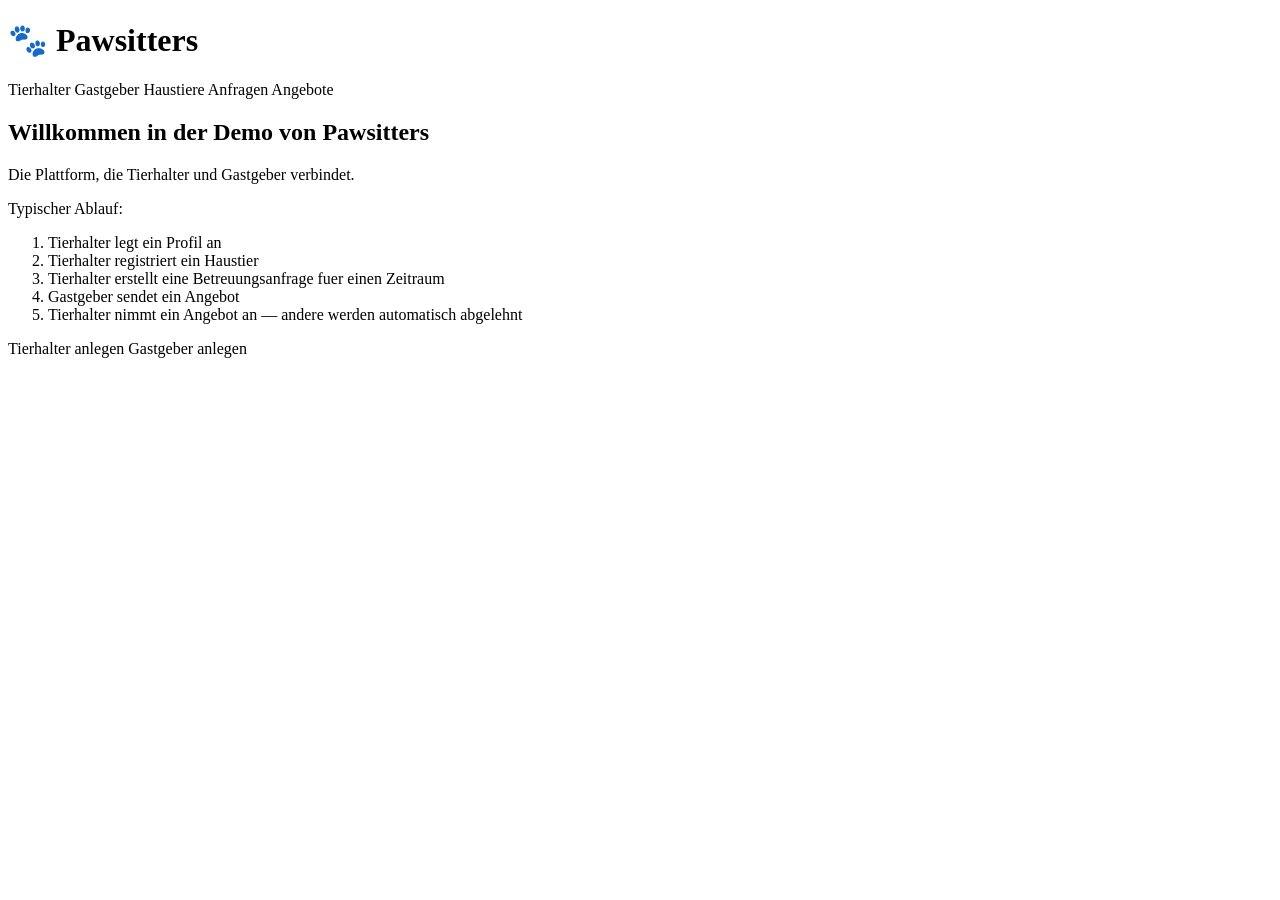
<file: src/main/resources/templates/index.html>
<!DOCTYPE html>
<html lang="de" xmlns:th="http://www.thymeleaf.org">

<head>
    <meta charset="UTF-8" />
    <title>Pawsitters</title>
    <link rel="stylesheet" th:href="@{/css/style.css}" />
</head>

<body>
    <header>
        <h1>🐾 Pawsitters</h1>
        <nav>
            <a th:href="@{/owners}">Tierhalter</a>
            <a th:href="@{/hosts}">Gastgeber</a>
            <a th:href="@{/pets}">Haustiere</a>
            <a th:href="@{/requests}">Anfragen</a>
            <a th:href="@{/offers}">Angebote</a>
        </nav>
    </header>

    <main>
        <h2>Willkommen in der Demo von Pawsitters</h2>
        <p>Die Plattform, die Tierhalter und Gastgeber verbindet.</p>
        <p>Typischer Ablauf:</p>
        <ol>
            <li>Tierhalter legt ein Profil an</li>
            <li>Tierhalter registriert ein Haustier</li>
            <li>Tierhalter erstellt eine Betreuungsanfrage fuer einen Zeitraum</li>
            <li>Gastgeber sendet ein Angebot</li>
            <li>Tierhalter nimmt ein Angebot an &mdash; andere werden automatisch abgelehnt</li>
        </ol>
        <p>
            <a class="btn" th:href="@{/owners/new}">Tierhalter anlegen</a>
            <a class="btn" th:href="@{/hosts/new}">Gastgeber anlegen</a>
        </p>
    </main>
</body>

</html>
</file>
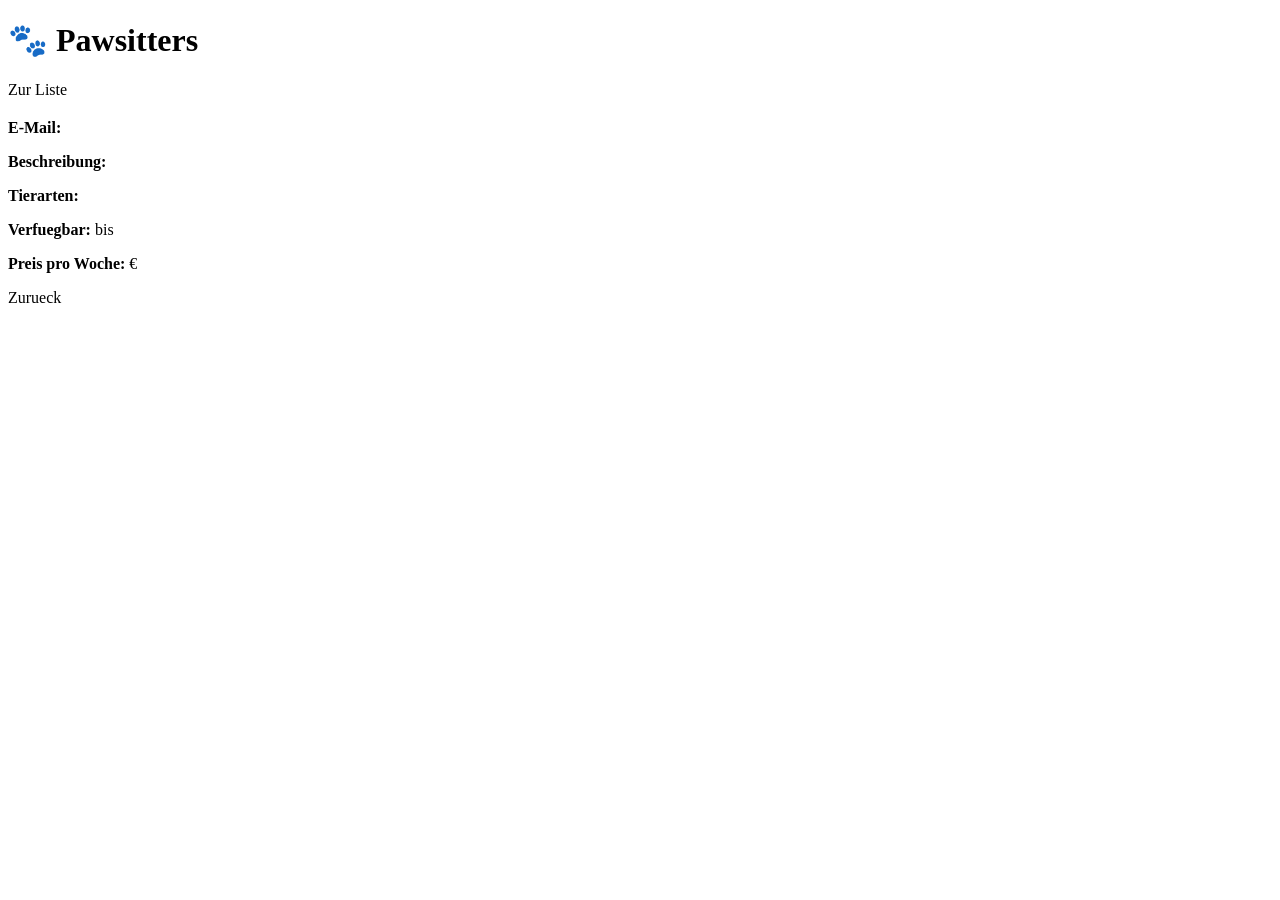
<file: src/main/resources/templates/hosts/detail.html>
<!DOCTYPE html>
<html lang="de" xmlns:th="http://www.thymeleaf.org">
<head>
    <meta charset="UTF-8"/>
    <title>Gastgeber Detail</title>
    <link rel="stylesheet" th:href="@{/css/style.css}"/>
</head>
<body>
<header>
    <h1>🐾 Pawsitters</h1>
    <nav><a th:href="@{/hosts}">Zur Liste</a></nav>
</header>

<main>
    <h2 th:text="${host.name}"></h2>
    <p><strong>E-Mail:</strong> <span th:text="${host.email}"></span></p>
    <p><strong>Beschreibung:</strong> <span th:text="${host.description}"></span></p>
    <p><strong>Tierarten:</strong>
        <span th:text="${#strings.listJoin(host.acceptedAnimals, ', ')}"></span>
    </p>
    <p><strong>Verfuegbar:</strong>
        <span th:text="${host.availableFrom}"></span> bis
        <span th:text="${host.availableUntil}"></span>
    </p>
    <p><strong>Preis pro Woche:</strong> <span th:text="${host.pricePerWeek}"></span> €</p>

    <a class="btn btn-secondary" th:href="@{/hosts}">Zurueck</a>
</main>
</body>
</html>
</file>
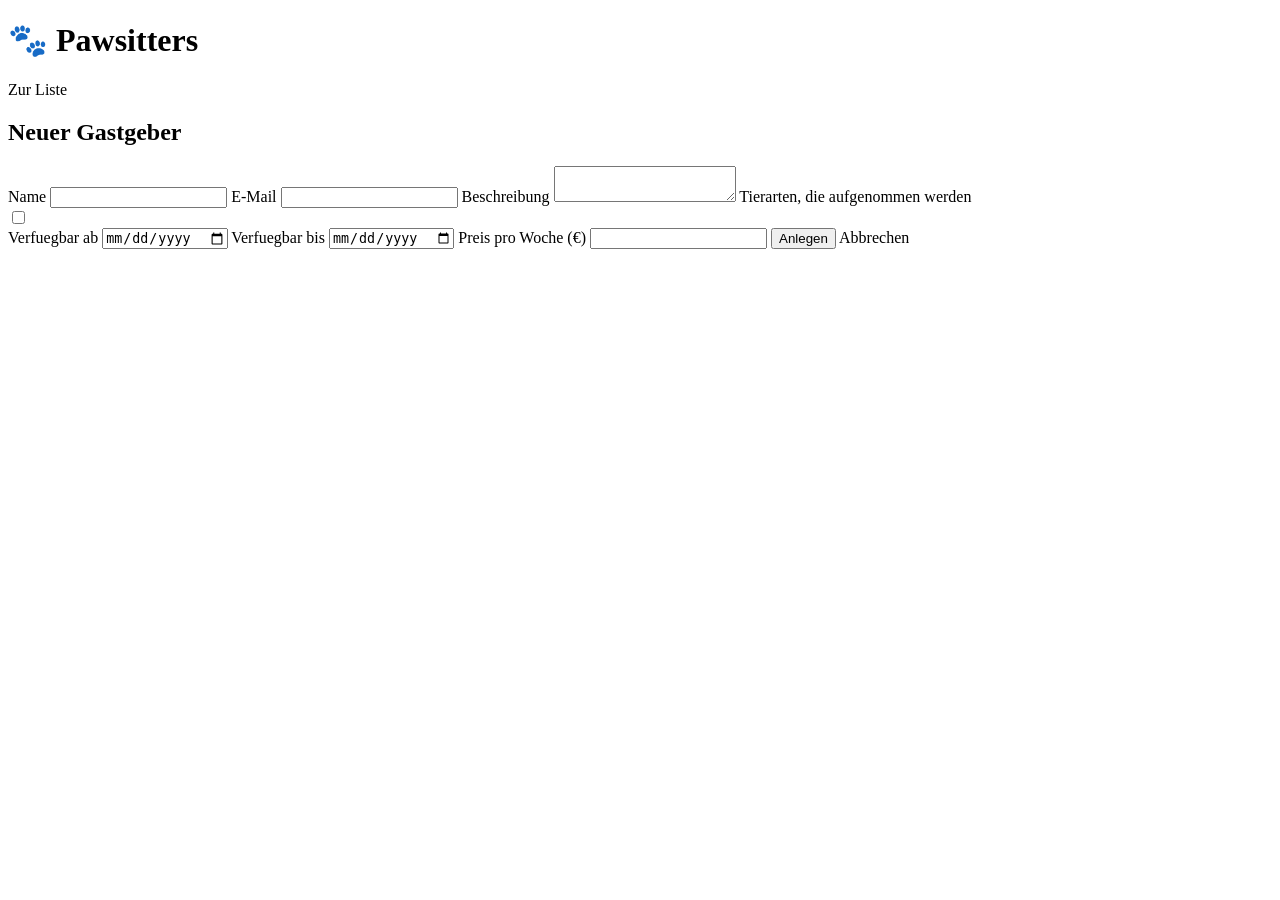
<file: src/main/resources/templates/hosts/form.html>
<!DOCTYPE html>
<html lang="de" xmlns:th="http://www.thymeleaf.org">
<head>
    <meta charset="UTF-8"/>
    <title>Neuer Gastgeber</title>
    <link rel="stylesheet" th:href="@{/css/style.css}"/>
</head>
<body>
<header>
    <h1>🐾 Pawsitters</h1>
    <nav><a th:href="@{/hosts}">Zur Liste</a></nav>
</header>

<main>
    <h2>Neuer Gastgeber</h2>
    <div class="error" th:if="${error}" th:text="${error}"></div>

    <form th:action="@{/hosts}" th:object="${host}" method="post">
        <label>Name
            <input type="text" th:field="*{name}" required/>
        </label>
        <label>E-Mail
            <input type="email" th:field="*{email}" required/>
        </label>
        <label>Beschreibung
            <textarea th:field="*{description}"></textarea>
        </label>
        <label>Tierarten, die aufgenommen werden</label>
        <div th:each="t : ${animalTypes}">
            <label style="font-weight:normal;">
                <input type="checkbox" name="animals" th:value="${t}"/>
                <span th:text="${t}"></span>
            </label>
        </div>
        <label>Verfuegbar ab
            <input type="date" th:field="*{availableFrom}" required/>
        </label>
        <label>Verfuegbar bis
            <input type="date" th:field="*{availableUntil}" required/>
        </label>
        <label>Preis pro Woche (€)
            <input type="number" step="0.01" min="0" th:field="*{pricePerWeek}" required/>
        </label>
        <button type="submit">Anlegen</button>
        <a class="btn btn-secondary" th:href="@{/hosts}">Abbrechen</a>
    </form>
</main>
</body>
</html>
</file>
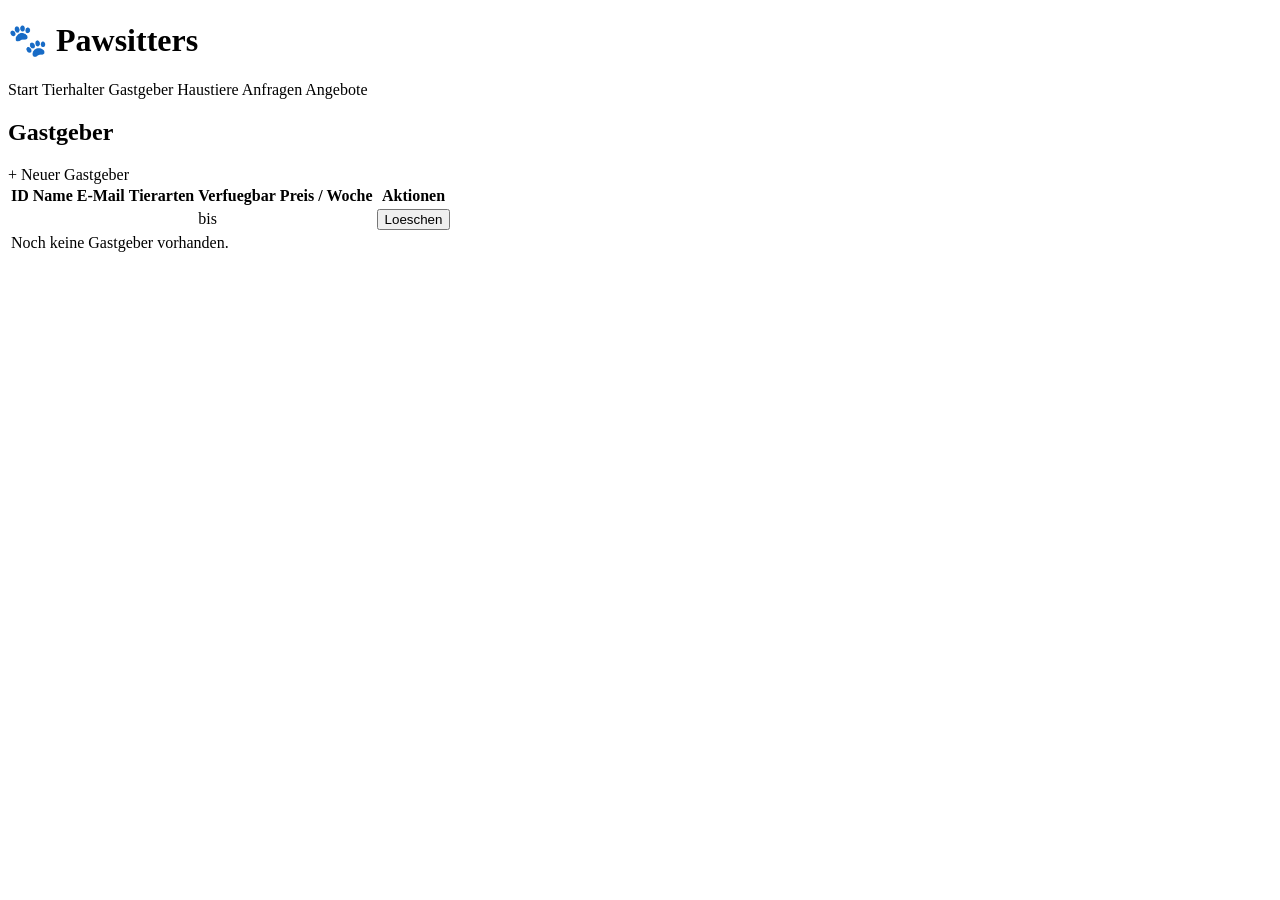
<file: src/main/resources/templates/hosts/list.html>
<!DOCTYPE html>
<html lang="de" xmlns:th="http://www.thymeleaf.org">
<head>
    <meta charset="UTF-8"/>
    <title>Gastgeber</title>
    <link rel="stylesheet" th:href="@{/css/style.css}"/>
</head>
<body>
<header>
    <h1>🐾 Pawsitters</h1>
    <nav>
        <a th:href="@{/}">Start</a>
        <a th:href="@{/owners}">Tierhalter</a>
        <a th:href="@{/hosts}">Gastgeber</a>
        <a th:href="@{/pets}">Haustiere</a>
        <a th:href="@{/requests}">Anfragen</a>
        <a th:href="@{/offers}">Angebote</a>
    </nav>
</header>

<main>
    <h2>Gastgeber</h2>
    <a class="btn" th:href="@{/hosts/new}">+ Neuer Gastgeber</a>

    <table>
        <thead>
        <tr>
            <th>ID</th><th>Name</th><th>E-Mail</th>
            <th>Tierarten</th><th>Verfuegbar</th>
            <th>Preis / Woche</th><th>Aktionen</th>
        </tr>
        </thead>
        <tbody>
        <tr th:each="h : ${hosts}">
            <td th:text="${h.id}"></td>
            <td th:text="${h.name}"></td>
            <td th:text="${h.email}"></td>
            <td th:text="${#strings.listJoin(h.acceptedAnimals, ', ')}"></td>
            <td>
                <span th:text="${h.availableFrom}"></span> bis
                <span th:text="${h.availableUntil}"></span>
            </td>
            <td th:text="${h.pricePerWeek} + ' €'"></td>
            <td>
                <form class="inline-form" th:action="@{'/hosts/' + ${h.id} + '/delete'}" method="post">
                    <button class="btn btn-danger" type="submit">Loeschen</button>
                </form>
            </td>
        </tr>
        <tr th:if="${#lists.isEmpty(hosts)}">
            <td colspan="7">Noch keine Gastgeber vorhanden.</td>
        </tr>
        </tbody>
    </table>
</main>
</body>
</html>
</file>
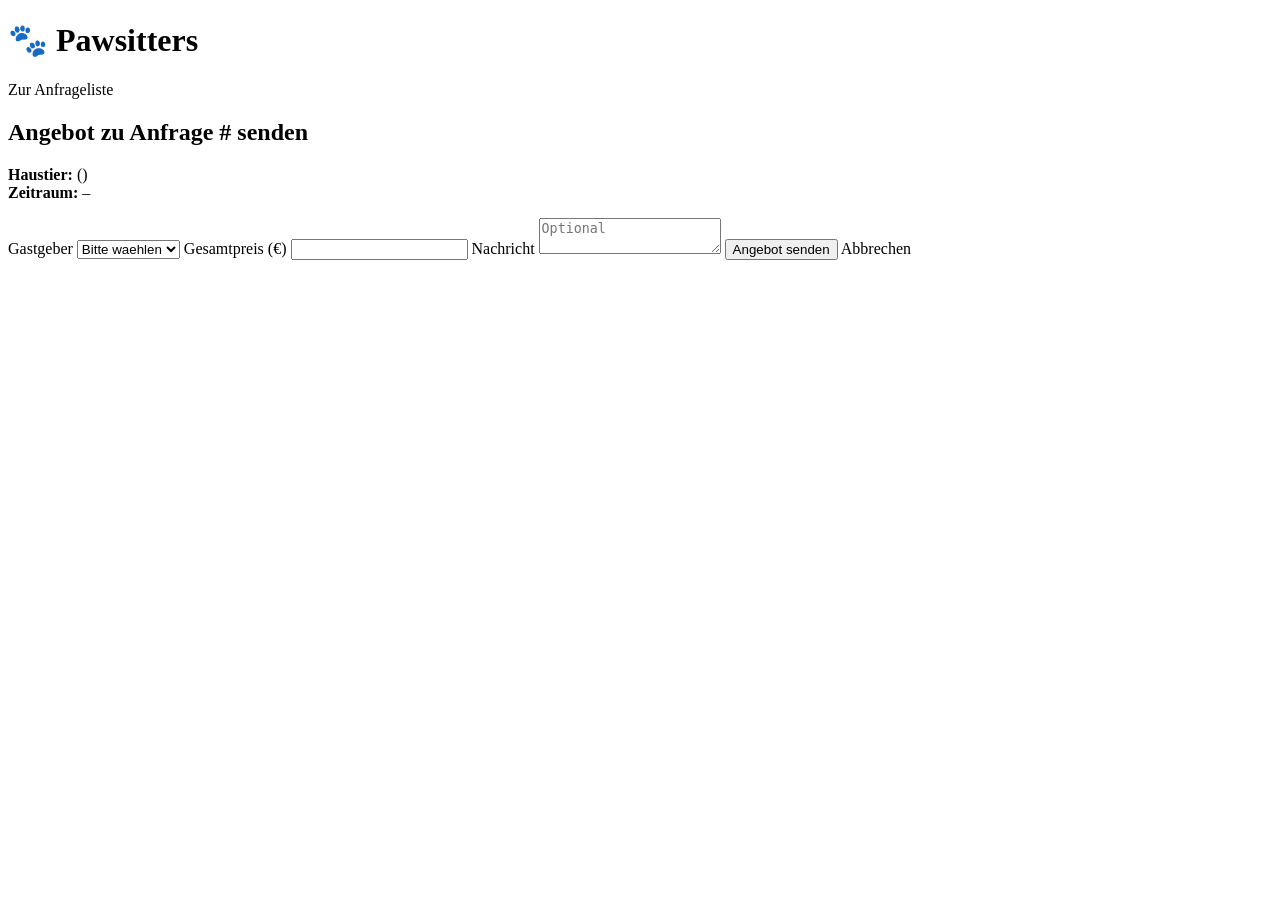
<file: src/main/resources/templates/offers/form.html>
<!DOCTYPE html>
<html lang="de" xmlns:th="http://www.thymeleaf.org">
<head>
    <meta charset="UTF-8"/>
    <title>Angebot senden</title>
    <link rel="stylesheet" th:href="@{/css/style.css}"/>
</head>
<body>
<header>
    <h1>🐾 Pawsitters</h1>
    <nav><a th:href="@{/requests}">Zur Anfrageliste</a></nav>
</header>

<main>
    <h2>Angebot zu Anfrage #<span th:text="${requestId}"></span> senden</h2>

    <div th:if="${request != null}">
        <p>
            <strong>Haustier:</strong> <span th:text="${request.pet.name}"></span>
            (<span th:text="${request.pet.animalType}"></span>)<br/>
            <strong>Zeitraum:</strong>
            <span th:text="${request.startDate}"></span> &ndash;
            <span th:text="${request.endDate}"></span>
        </p>
    </div>

    <div class="error" th:if="${error}" th:text="${error}"></div>

    <form th:action="@{/offers}" method="post">
        <input type="hidden" name="requestId" th:value="${requestId}"/>

        <label>Gastgeber
            <select name="hostId" required>
                <option value="" disabled selected>Bitte waehlen</option>
                <option th:each="h : ${hosts}" th:value="${h.id}"
                        th:text="${h.name + ' (' + h.pricePerWeek + ' €/Woche)'}"></option>
            </select>
        </label>
        <label>Gesamtpreis (€)
            <input type="number" step="0.01" min="0" name="totalPrice" required/>
        </label>
        <label>Nachricht
            <textarea name="message" placeholder="Optional"></textarea>
        </label>
        <button type="submit">Angebot senden</button>
        <a class="btn btn-secondary" th:href="@{'/requests/' + ${requestId}}">Abbrechen</a>
    </form>
</main>
</body>
</html>
</file>
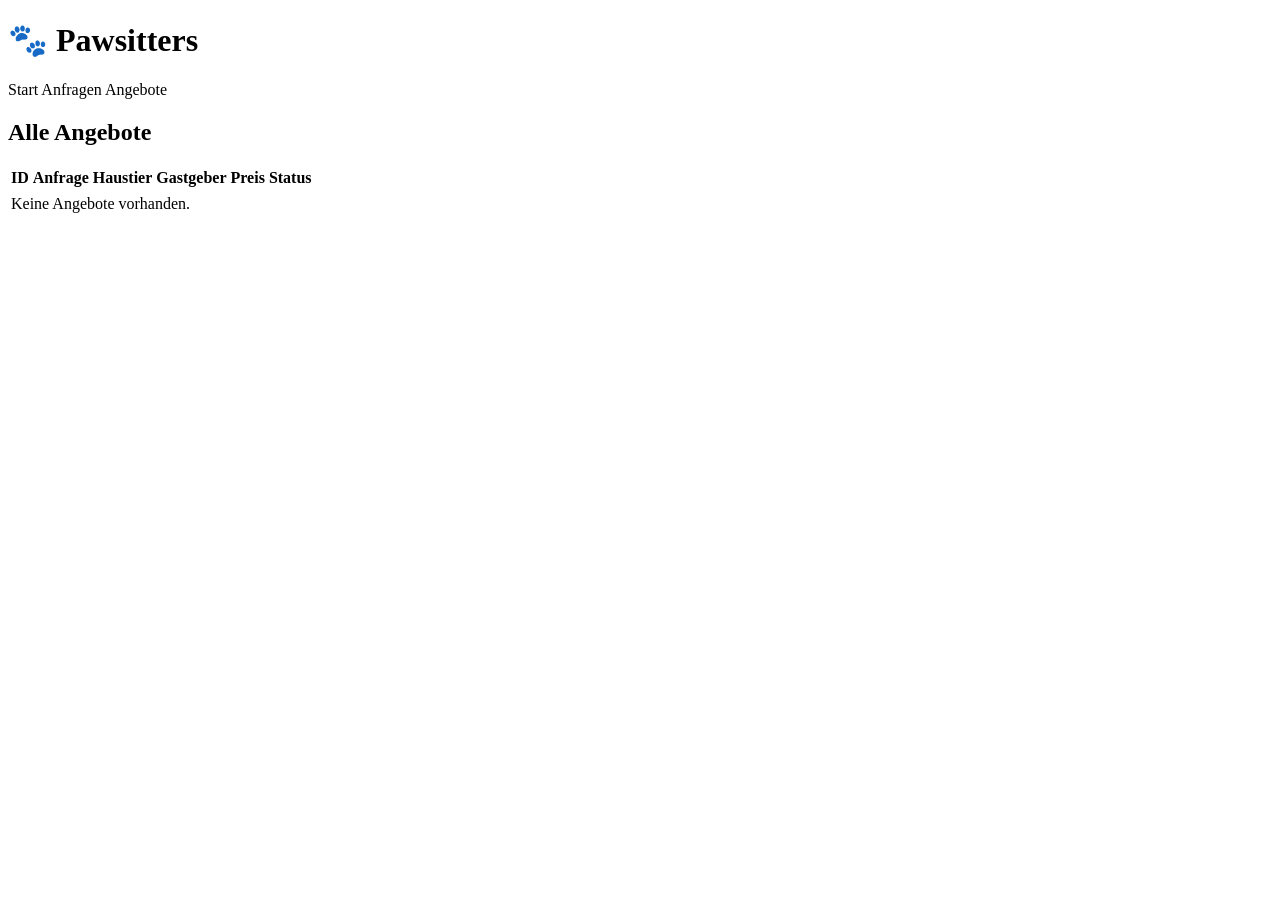
<file: src/main/resources/templates/offers/list.html>
<!DOCTYPE html>
<html lang="de" xmlns:th="http://www.thymeleaf.org">
<head>
    <meta charset="UTF-8"/>
    <title>Angebote</title>
    <link rel="stylesheet" th:href="@{/css/style.css}"/>
</head>
<body>
<header>
    <h1>🐾 Pawsitters</h1>
    <nav>
        <a th:href="@{/}">Start</a>
        <a th:href="@{/requests}">Anfragen</a>
        <a th:href="@{/offers}">Angebote</a>
    </nav>
</header>

<main>
    <h2>Alle Angebote</h2>
    <table>
        <thead>
        <tr>
            <th>ID</th><th>Anfrage</th><th>Haustier</th>
            <th>Gastgeber</th><th>Preis</th><th>Status</th>
        </tr>
        </thead>
        <tbody>
        <tr th:each="o : ${offers}">
            <td th:text="${o.id}"></td>
            <td><a th:href="@{'/requests/' + ${o.request.id}}" th:text="${o.request.id}"></a></td>
            <td th:text="${o.request.pet.name}"></td>
            <td th:text="${o.host.name}"></td>
            <td th:text="${o.totalPrice} + ' €'"></td>
            <td><span th:class="'status-' + ${o.status}" th:text="${o.status}"></span></td>
        </tr>
        <tr th:if="${#lists.isEmpty(offers)}">
            <td colspan="6">Keine Angebote vorhanden.</td>
        </tr>
        </tbody>
    </table>
</main>
</body>
</html>
</file>
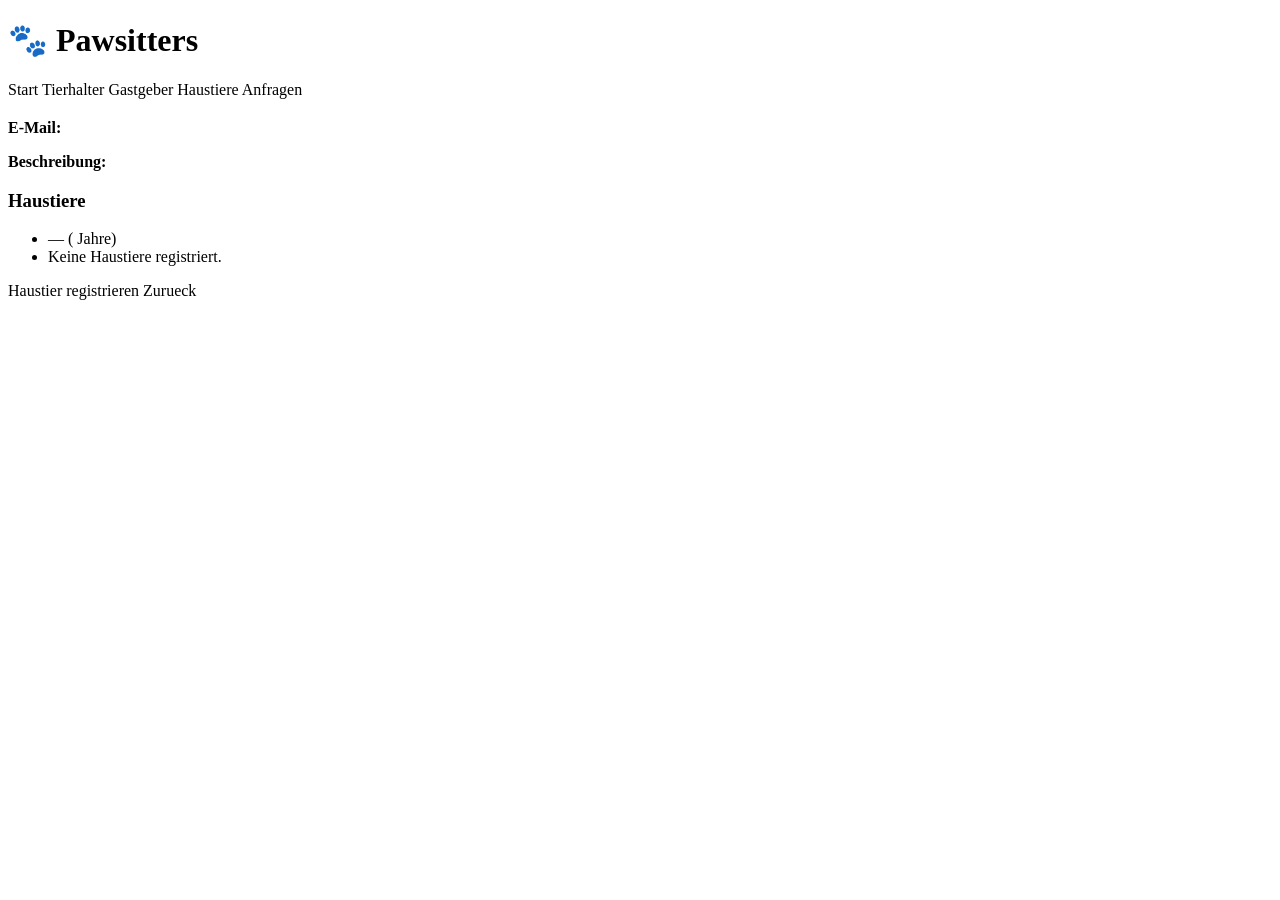
<file: src/main/resources/templates/owners/detail.html>
<!DOCTYPE html>
<html lang="de" xmlns:th="http://www.thymeleaf.org">
<head>
    <meta charset="UTF-8"/>
    <title>Tierhalter Detail</title>
    <link rel="stylesheet" th:href="@{/css/style.css}"/>
</head>
<body>
<header>
    <h1>🐾 Pawsitters</h1>
    <nav>
        <a th:href="@{/}">Start</a>
        <a th:href="@{/owners}">Tierhalter</a>
        <a th:href="@{/hosts}">Gastgeber</a>
        <a th:href="@{/pets}">Haustiere</a>
        <a th:href="@{/requests}">Anfragen</a>
    </nav>
</header>

<main>
    <h2 th:text="${owner.name}"></h2>
    <p><strong>E-Mail:</strong> <span th:text="${owner.email}"></span></p>
    <p><strong>Beschreibung:</strong> <span th:text="${owner.description}"></span></p>

    <h3>Haustiere</h3>
    <ul>
        <li th:each="p : ${owner.pets}">
            <span th:text="${p.name}"></span> &mdash;
            <span th:text="${p.animalType}"></span>
            <span th:if="${p.age != null}">(<span th:text="${p.age}"></span> Jahre)</span>
        </li>
        <li th:if="${#lists.isEmpty(owner.pets)}">Keine Haustiere registriert.</li>
    </ul>

    <a class="btn" th:href="@{/pets/new}">Haustier registrieren</a>
    <a class="btn btn-secondary" th:href="@{/owners}">Zurueck</a>
</main>
</body>
</html>
</file>
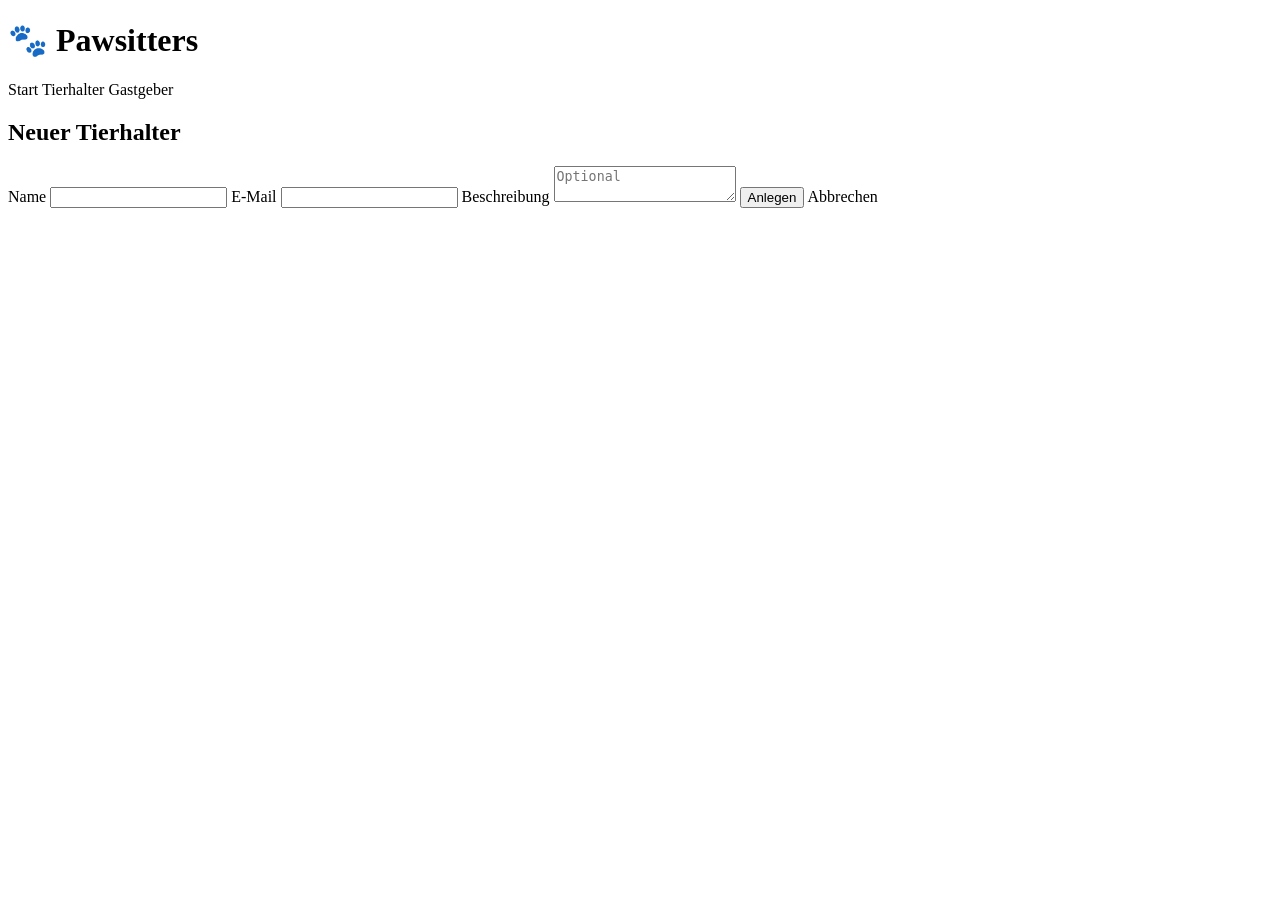
<file: src/main/resources/templates/owners/form.html>
<!DOCTYPE html>
<html lang="de" xmlns:th="http://www.thymeleaf.org">
<head>
    <meta charset="UTF-8"/>
    <title>Neuer Tierhalter</title>
    <link rel="stylesheet" th:href="@{/css/style.css}"/>
</head>
<body>
<header>
    <h1>🐾 Pawsitters</h1>
    <nav>
        <a th:href="@{/}">Start</a>
        <a th:href="@{/owners}">Tierhalter</a>
        <a th:href="@{/hosts}">Gastgeber</a>
    </nav>
</header>

<main>
    <h2>Neuer Tierhalter</h2>
    <div class="error" th:if="${error}" th:text="${error}"></div>

    <form th:action="@{/owners}" th:object="${owner}" method="post">
        <label>Name
            <input type="text" th:field="*{name}" required/>
        </label>
        <label>E-Mail
            <input type="email" th:field="*{email}" required/>
        </label>
        <label>Beschreibung
            <textarea th:field="*{description}" placeholder="Optional"></textarea>
        </label>
        <button type="submit">Anlegen</button>
        <a class="btn btn-secondary" th:href="@{/owners}">Abbrechen</a>
    </form>
</main>
</body>
</html>
</file>
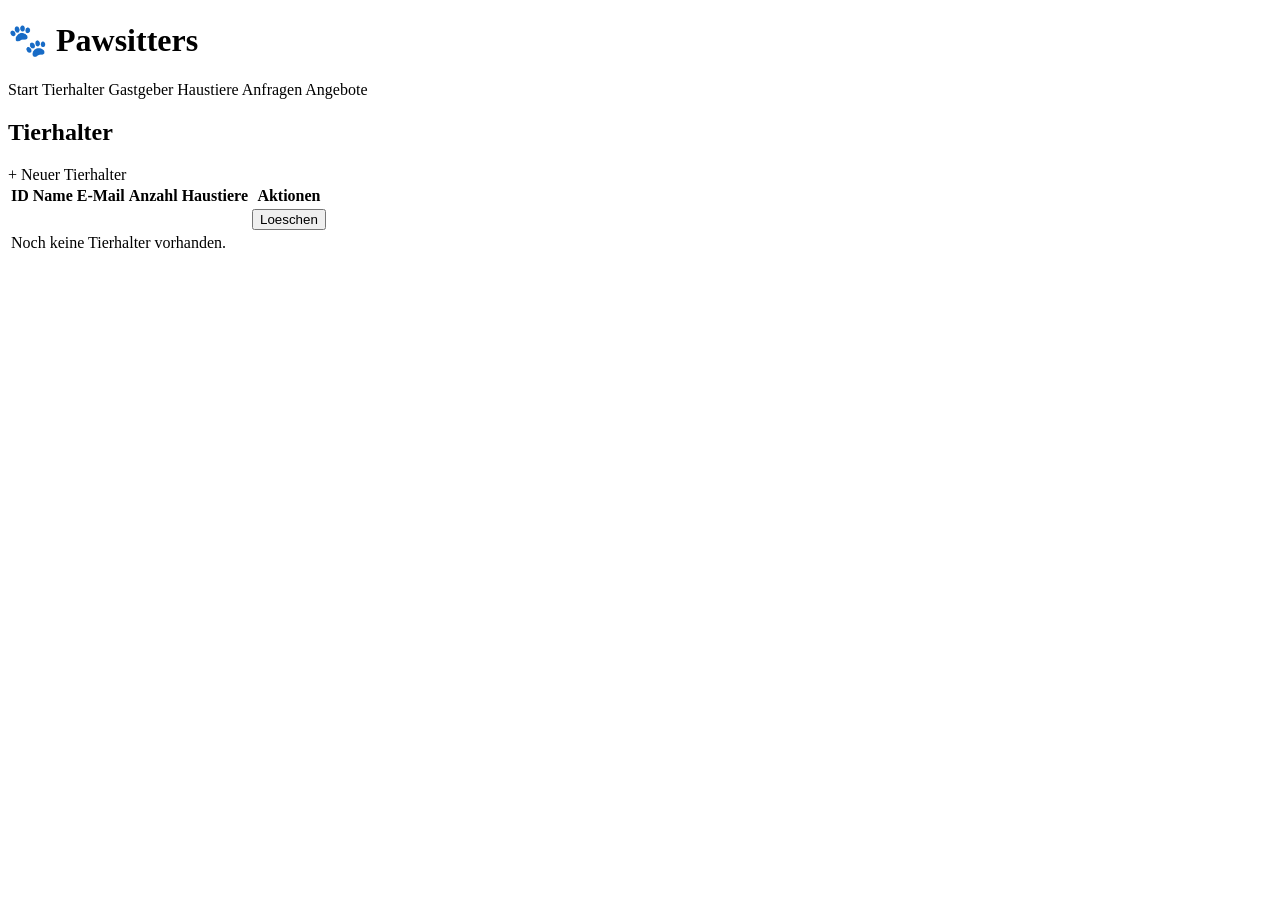
<file: src/main/resources/templates/owners/list.html>
<!DOCTYPE html>
<html lang="de" xmlns:th="http://www.thymeleaf.org">
<head>
    <meta charset="UTF-8"/>
    <title>Tierhalter</title>
    <link rel="stylesheet" th:href="@{/css/style.css}"/>
</head>
<body>
<header>
    <h1>🐾 Pawsitters</h1>
    <nav>
        <a th:href="@{/}">Start</a>
        <a th:href="@{/owners}">Tierhalter</a>
        <a th:href="@{/hosts}">Gastgeber</a>
        <a th:href="@{/pets}">Haustiere</a>
        <a th:href="@{/requests}">Anfragen</a>
        <a th:href="@{/offers}">Angebote</a>
    </nav>
</header>

<main>
    <h2>Tierhalter</h2>
    <a class="btn" th:href="@{/owners/new}">+ Neuer Tierhalter</a>

    <table>
        <thead>
        <tr><th>ID</th><th>Name</th><th>E-Mail</th><th>Anzahl Haustiere</th><th>Aktionen</th></tr>
        </thead>
        <tbody>
        <tr th:each="o : ${owners}">
            <td th:text="${o.id}"></td>
            <td><a th:href="@{'/owners/' + ${o.id}}" th:text="${o.name}"></a></td>
            <td th:text="${o.email}"></td>
            <td th:text="${#lists.size(o.pets)}"></td>
            <td>
                <form class="inline-form" th:action="@{'/owners/' + ${o.id} + '/delete'}" method="post">
                    <button class="btn btn-danger" type="submit">Loeschen</button>
                </form>
            </td>
        </tr>
        <tr th:if="${#lists.isEmpty(owners)}">
            <td colspan="5">Noch keine Tierhalter vorhanden.</td>
        </tr>
        </tbody>
    </table>
</main>
</body>
</html>
</file>
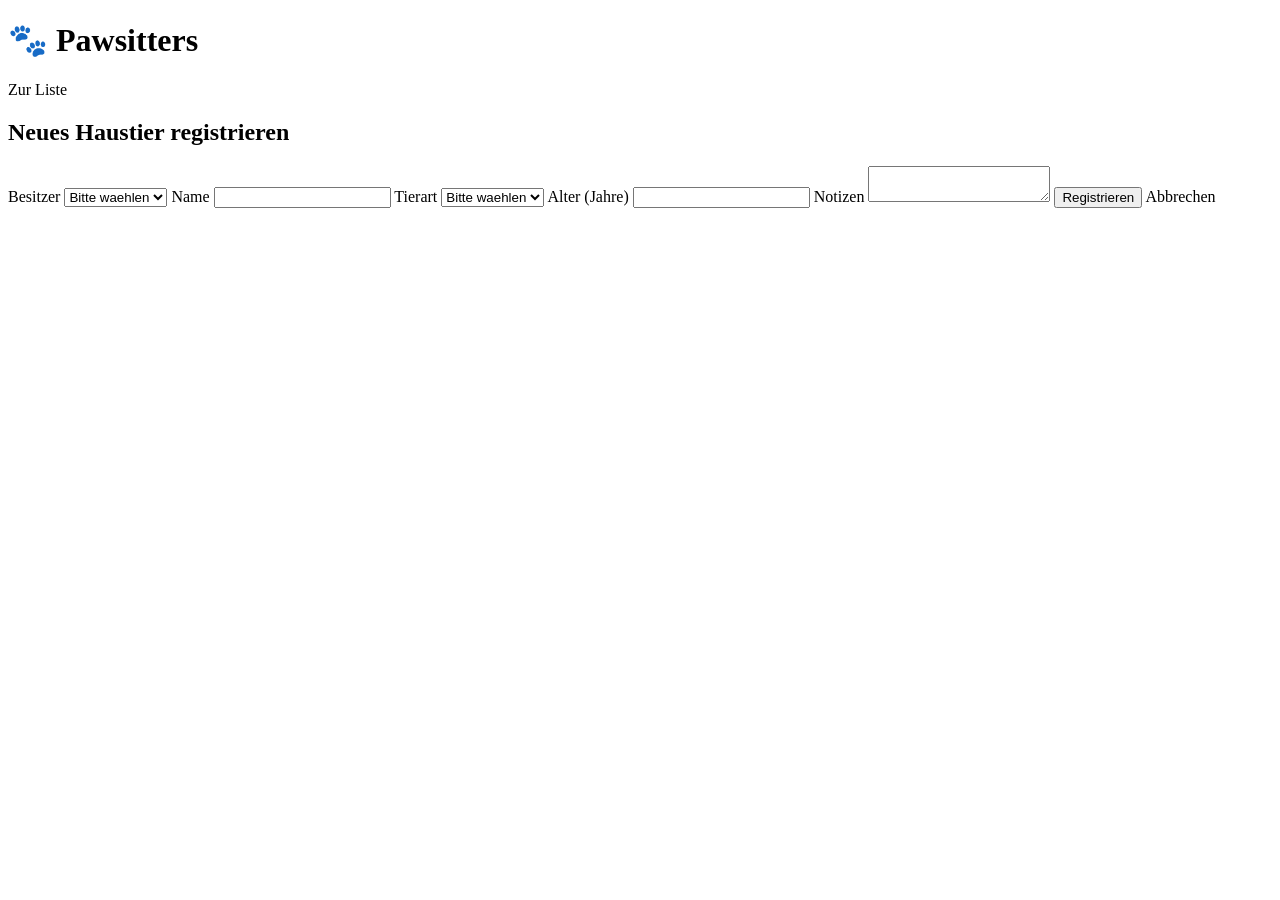
<file: src/main/resources/templates/pets/form.html>
<!DOCTYPE html>
<html lang="de" xmlns:th="http://www.thymeleaf.org">
<head>
    <meta charset="UTF-8"/>
    <title>Haustier registrieren</title>
    <link rel="stylesheet" th:href="@{/css/style.css}"/>
</head>
<body>
<header>
    <h1>🐾 Pawsitters</h1>
    <nav><a th:href="@{/pets}">Zur Liste</a></nav>
</header>

<main>
    <h2>Neues Haustier registrieren</h2>
    <div class="error" th:if="${error}" th:text="${error}"></div>

    <form th:action="@{/pets}" th:object="${pet}" method="post">
        <label>Besitzer
            <select name="ownerId" required>
                <option value="" disabled selected>Bitte waehlen</option>
                <option th:each="o : ${owners}" th:value="${o.id}" th:text="${o.name + ' (' + o.email + ')'}"></option>
            </select>
        </label>
        <label>Name
            <input type="text" th:field="*{name}" required/>
        </label>
        <label>Tierart
            <select th:field="*{animalType}" required>
                <option value="" disabled selected>Bitte waehlen</option>
                <option th:each="t : ${animalTypes}" th:value="${t}" th:text="${t}"></option>
            </select>
        </label>
        <label>Alter (Jahre)
            <input type="number" min="0" th:field="*{age}"/>
        </label>
        <label>Notizen
            <textarea th:field="*{notes}"></textarea>
        </label>
        <button type="submit">Registrieren</button>
        <a class="btn btn-secondary" th:href="@{/pets}">Abbrechen</a>
    </form>
</main>
</body>
</html>
</file>
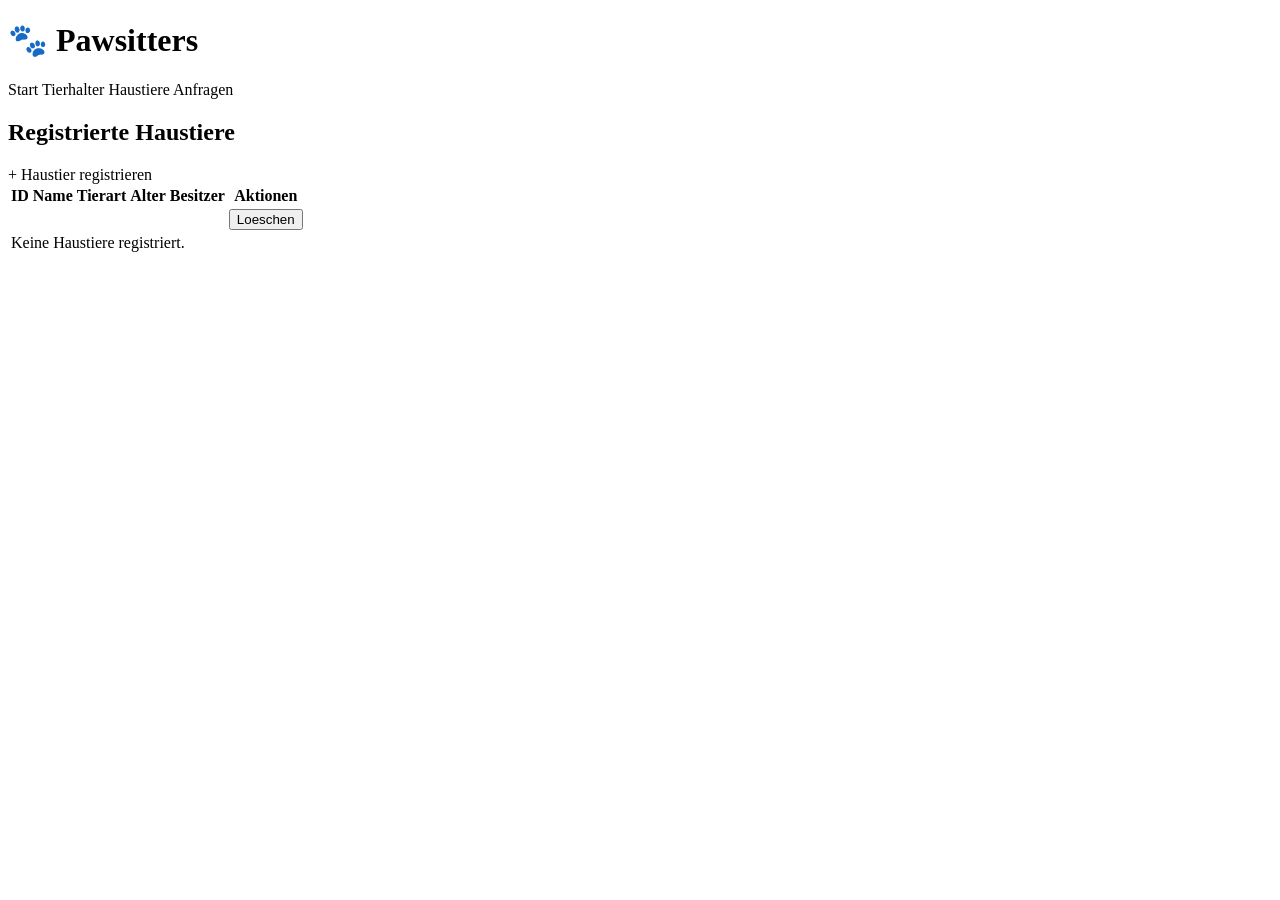
<file: src/main/resources/templates/pets/list.html>
<!DOCTYPE html>
<html lang="de" xmlns:th="http://www.thymeleaf.org">
<head>
    <meta charset="UTF-8"/>
    <title>Haustiere</title>
    <link rel="stylesheet" th:href="@{/css/style.css}"/>
</head>
<body>
<header>
    <h1>🐾 Pawsitters</h1>
    <nav>
        <a th:href="@{/}">Start</a>
        <a th:href="@{/owners}">Tierhalter</a>
        <a th:href="@{/pets}">Haustiere</a>
        <a th:href="@{/requests}">Anfragen</a>
    </nav>
</header>

<main>
    <h2>Registrierte Haustiere</h2>
    <a class="btn" th:href="@{/pets/new}">+ Haustier registrieren</a>

    <table>
        <thead>
        <tr><th>ID</th><th>Name</th><th>Tierart</th><th>Alter</th><th>Besitzer</th><th>Aktionen</th></tr>
        </thead>
        <tbody>
        <tr th:each="p : ${pets}">
            <td th:text="${p.id}"></td>
            <td th:text="${p.name}"></td>
            <td th:text="${p.animalType}"></td>
            <td th:text="${p.age}"></td>
            <td th:text="${p.owner.name}"></td>
            <td>
                <form class="inline-form" th:action="@{'/pets/' + ${p.id} + '/delete'}" method="post">
                    <button class="btn btn-danger" type="submit">Loeschen</button>
                </form>
            </td>
        </tr>
        <tr th:if="${#lists.isEmpty(pets)}">
            <td colspan="6">Keine Haustiere registriert.</td>
        </tr>
        </tbody>
    </table>
</main>
</body>
</html>
</file>
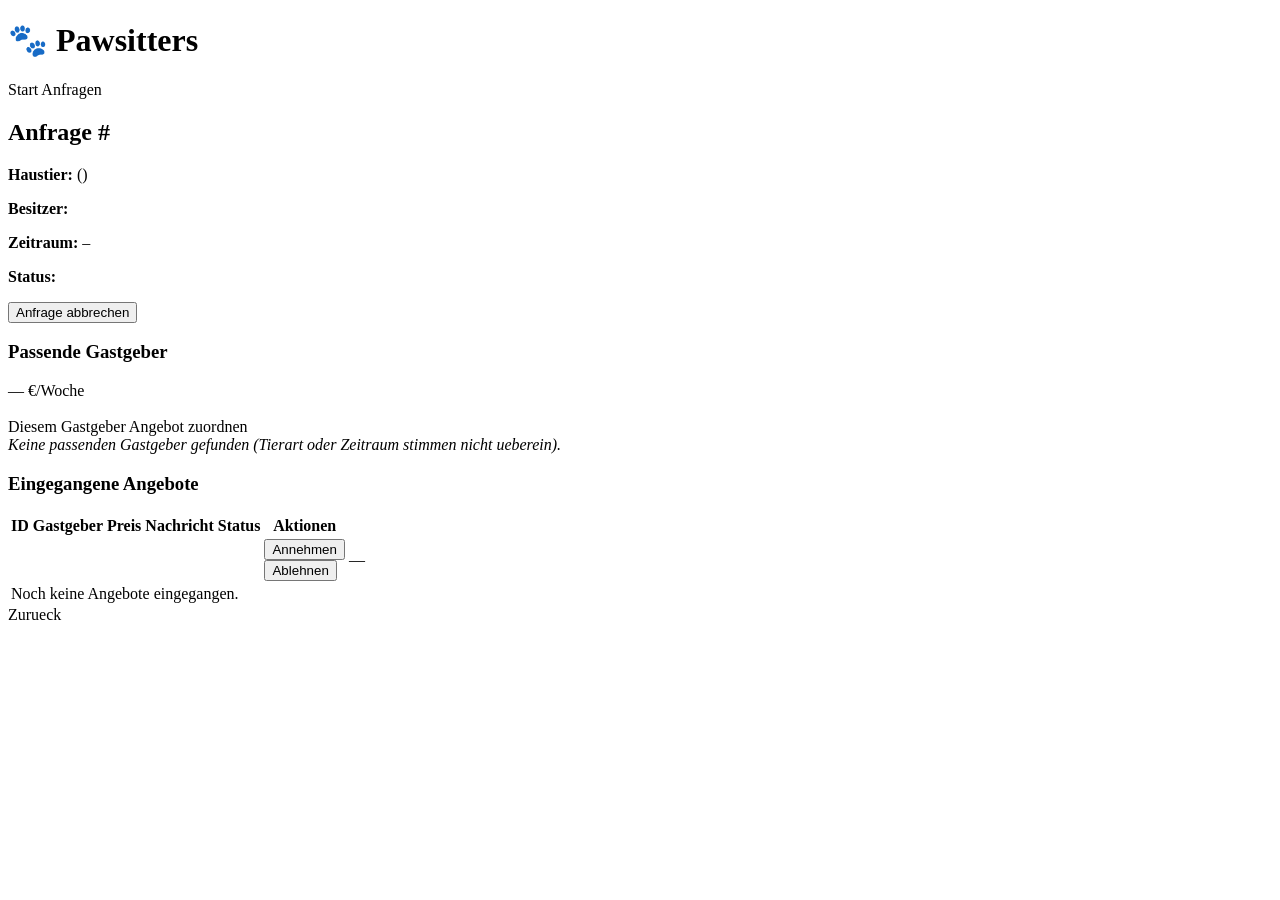
<file: src/main/resources/templates/requests/detail.html>
<!DOCTYPE html>
<html lang="de" xmlns:th="http://www.thymeleaf.org">
<head>
    <meta charset="UTF-8"/>
    <title>Anfrage Detail</title>
    <link rel="stylesheet" th:href="@{/css/style.css}"/>
</head>
<body>
<header>
    <h1>🐾 Pawsitters</h1>
    <nav>
        <a th:href="@{/}">Start</a>
        <a th:href="@{/requests}">Anfragen</a>
    </nav>
</header>

<main>
    <h2>Anfrage #<span th:text="${request.id}"></span></h2>
    <p>
        <strong>Haustier:</strong> <span th:text="${request.pet.name}"></span>
        (<span th:text="${request.pet.animalType}"></span>)
    </p>
    <p>
        <strong>Besitzer:</strong> <span th:text="${request.pet.owner.name}"></span>
    </p>
    <p>
        <strong>Zeitraum:</strong>
        <span th:text="${request.startDate}"></span> &ndash;
        <span th:text="${request.endDate}"></span>
    </p>
    <p>
        <strong>Status:</strong>
        <span th:class="'status-' + ${request.status}" th:text="${request.status}"></span>
    </p>

    <form class="inline-form" th:action="@{'/requests/' + ${request.id} + '/status'}" method="post"
          th:if="${request.status.name() != 'CANCELLED' and request.status.name() != 'MATCHED'}">
        <input type="hidden" name="status" value="CANCELLED"/>
        <button class="btn btn-danger" type="submit">Anfrage abbrechen</button>
    </form>

    <h3>Passende Gastgeber</h3>
    <div class="card-list">
        <div class="card" th:each="h : ${matchingHosts}">
            <strong th:text="${h.name}"></strong> &mdash;
            <span th:text="${h.pricePerWeek}"></span> €/Woche
            <br/>
            <small th:text="${h.email}"></small>
            <br/>
            <a class="btn" th:href="@{'/offers/new?requestId=' + ${request.id}}">Diesem Gastgeber Angebot zuordnen</a>
        </div>
        <div th:if="${#lists.isEmpty(matchingHosts)}">
            <em>Keine passenden Gastgeber gefunden (Tierart oder Zeitraum stimmen nicht ueberein).</em>
        </div>
    </div>

    <h3>Eingegangene Angebote</h3>
    <table>
        <thead>
        <tr>
            <th>ID</th><th>Gastgeber</th><th>Preis</th>
            <th>Nachricht</th><th>Status</th><th>Aktionen</th>
        </tr>
        </thead>
        <tbody>
        <tr th:each="o : ${request.offers}">
            <td th:text="${o.id}"></td>
            <td th:text="${o.host.name}"></td>
            <td th:text="${o.totalPrice} + ' €'"></td>
            <td th:text="${o.message}"></td>
            <td><span th:class="'status-' + ${o.status}" th:text="${o.status}"></span></td>
            <td th:if="${o.status.name() == 'PENDING'}">
                <form class="inline-form" th:action="@{'/offers/' + ${o.id} + '/accept'}" method="post">
                    <button type="submit">Annehmen</button>
                </form>
                <form class="inline-form" th:action="@{'/offers/' + ${o.id} + '/reject'}" method="post">
                    <button class="btn btn-danger" type="submit">Ablehnen</button>
                </form>
            </td>
            <td th:if="${o.status.name() != 'PENDING'}">&mdash;</td>
        </tr>
        <tr th:if="${#lists.isEmpty(request.offers)}">
            <td colspan="6">Noch keine Angebote eingegangen.</td>
        </tr>
        </tbody>
    </table>

    <a class="btn btn-secondary" th:href="@{/requests}">Zurueck</a>
</main>
</body>
</html>
</file>
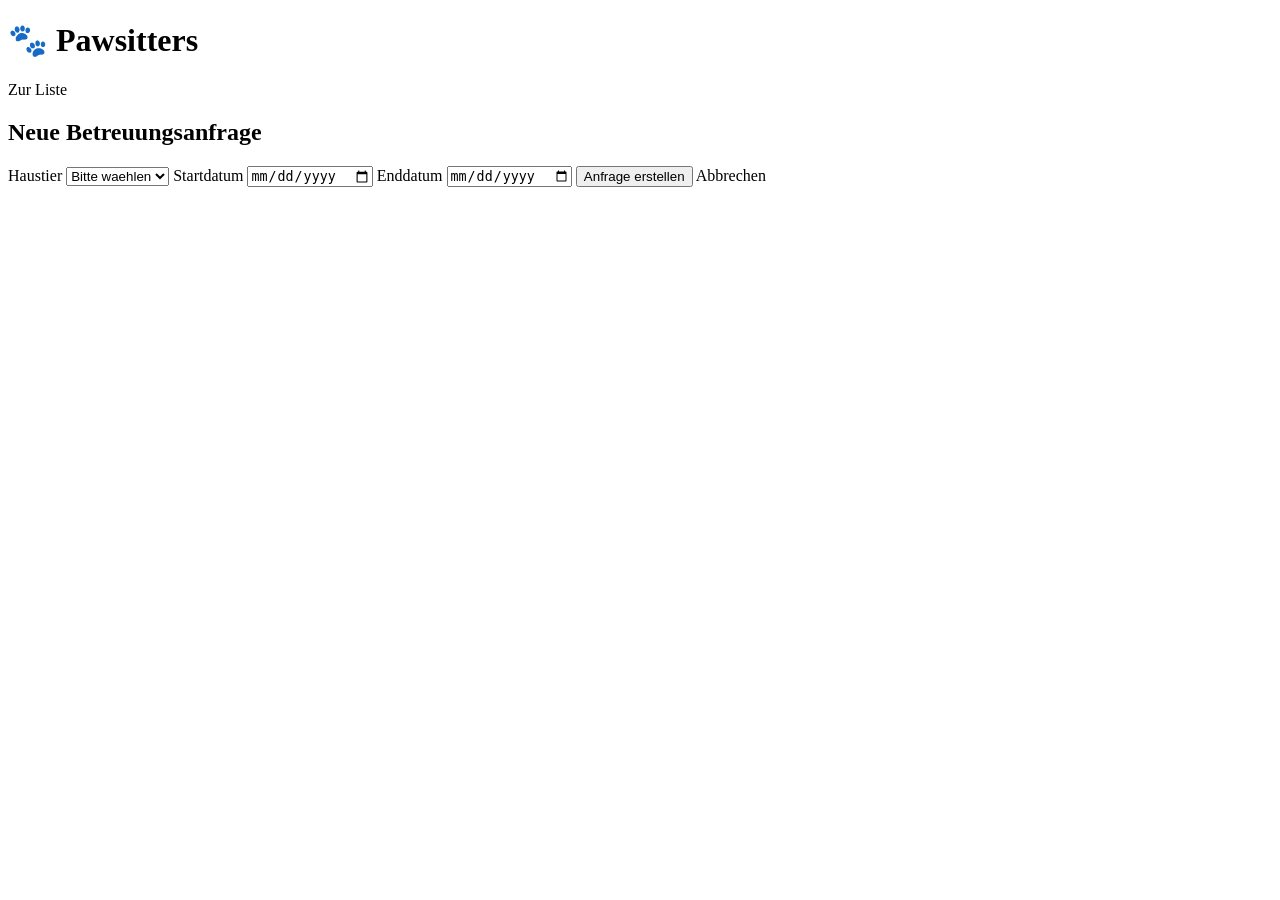
<file: src/main/resources/templates/requests/form.html>
<!DOCTYPE html>
<html lang="de" xmlns:th="http://www.thymeleaf.org">
<head>
    <meta charset="UTF-8"/>
    <title>Neue Anfrage</title>
    <link rel="stylesheet" th:href="@{/css/style.css}"/>
</head>
<body>
<header>
    <h1>🐾 Pawsitters</h1>
    <nav><a th:href="@{/requests}">Zur Liste</a></nav>
</header>

<main>
    <h2>Neue Betreuungsanfrage</h2>
    <div class="error" th:if="${error}" th:text="${error}"></div>

    <form th:action="@{/requests}" method="post">
        <label>Haustier
            <select name="petId" required>
                <option value="" disabled selected>Bitte waehlen</option>
                <option th:each="p : ${pets}" th:value="${p.id}"
                        th:text="${p.name + ' (' + p.animalType + ', Besitzer: ' + p.owner.name + ')'}"></option>
            </select>
        </label>
        <label>Startdatum
            <input type="date" name="startDate" required/>
        </label>
        <label>Enddatum
            <input type="date" name="endDate" required/>
        </label>
        <button type="submit">Anfrage erstellen</button>
        <a class="btn btn-secondary" th:href="@{/requests}">Abbrechen</a>
    </form>
</main>
</body>
</html>
</file>
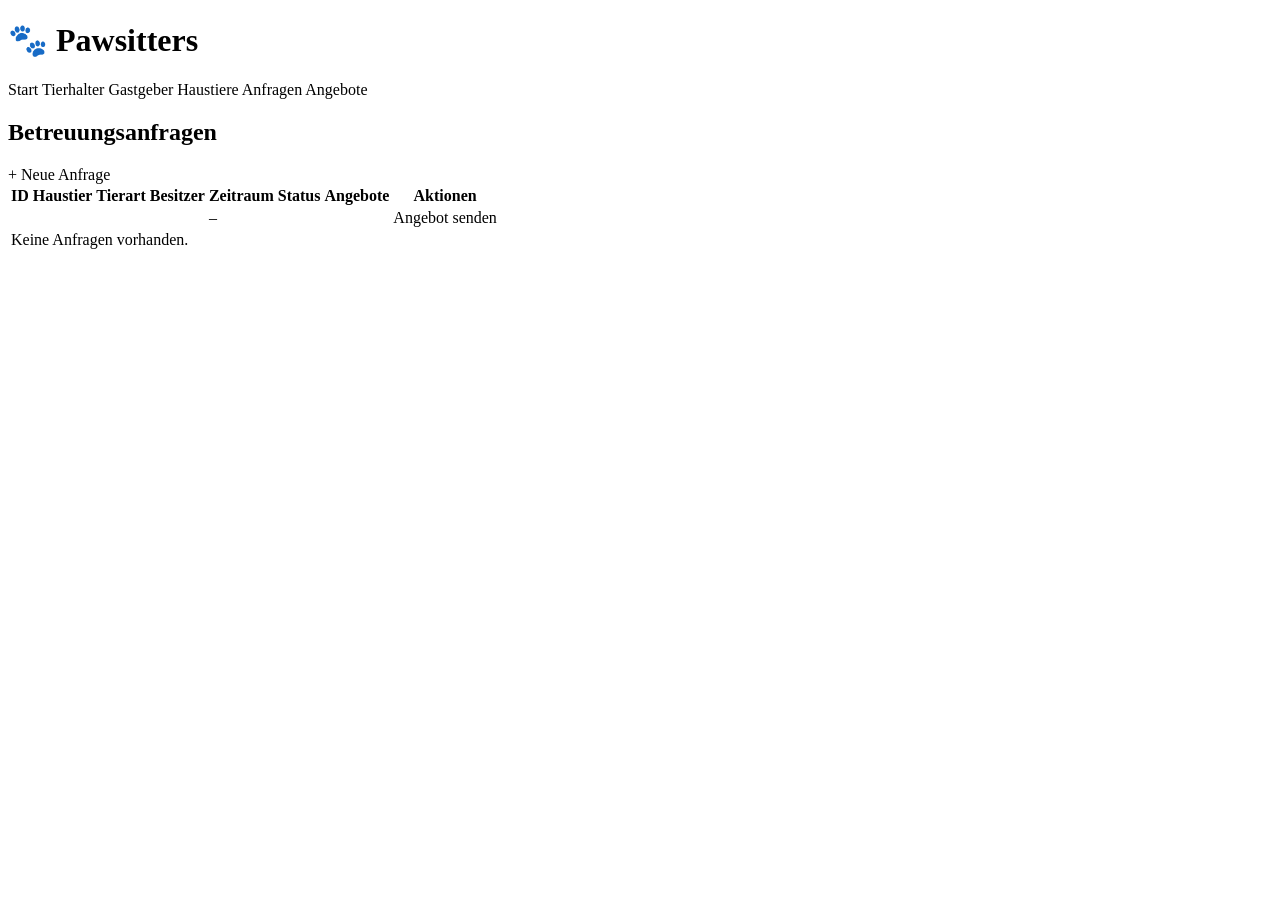
<file: src/main/resources/templates/requests/list.html>
<!DOCTYPE html>
<html lang="de" xmlns:th="http://www.thymeleaf.org">
<head>
    <meta charset="UTF-8"/>
    <title>Anfragen</title>
    <link rel="stylesheet" th:href="@{/css/style.css}"/>
</head>
<body>
<header>
    <h1>🐾 Pawsitters</h1>
    <nav>
        <a th:href="@{/}">Start</a>
        <a th:href="@{/owners}">Tierhalter</a>
        <a th:href="@{/hosts}">Gastgeber</a>
        <a th:href="@{/pets}">Haustiere</a>
        <a th:href="@{/requests}">Anfragen</a>
        <a th:href="@{/offers}">Angebote</a>
    </nav>
</header>

<main>
    <h2>Betreuungsanfragen</h2>
    <a class="btn" th:href="@{/requests/new}">+ Neue Anfrage</a>

    <table>
        <thead>
        <tr>
            <th>ID</th><th>Haustier</th><th>Tierart</th><th>Besitzer</th>
            <th>Zeitraum</th><th>Status</th><th>Angebote</th><th>Aktionen</th>
        </tr>
        </thead>
        <tbody>
        <tr th:each="r : ${requests}">
            <td th:text="${r.id}"></td>
            <td><a th:href="@{'/requests/' + ${r.id}}" th:text="${r.pet.name}"></a></td>
            <td th:text="${r.pet.animalType}"></td>
            <td th:text="${r.pet.owner.name}"></td>
            <td>
                <span th:text="${r.startDate}"></span> &ndash;
                <span th:text="${r.endDate}"></span>
            </td>
            <td><span th:class="'status-' + ${r.status}" th:text="${r.status}"></span></td>
            <td th:text="${#lists.size(r.offers)}"></td>
            <td>
                <a class="btn" th:href="@{'/offers/new?requestId=' + ${r.id}}">Angebot senden</a>
            </td>
        </tr>
        <tr th:if="${#lists.isEmpty(requests)}">
            <td colspan="8">Keine Anfragen vorhanden.</td>
        </tr>
        </tbody>
    </table>
</main>
</body>
</html>
</file>
